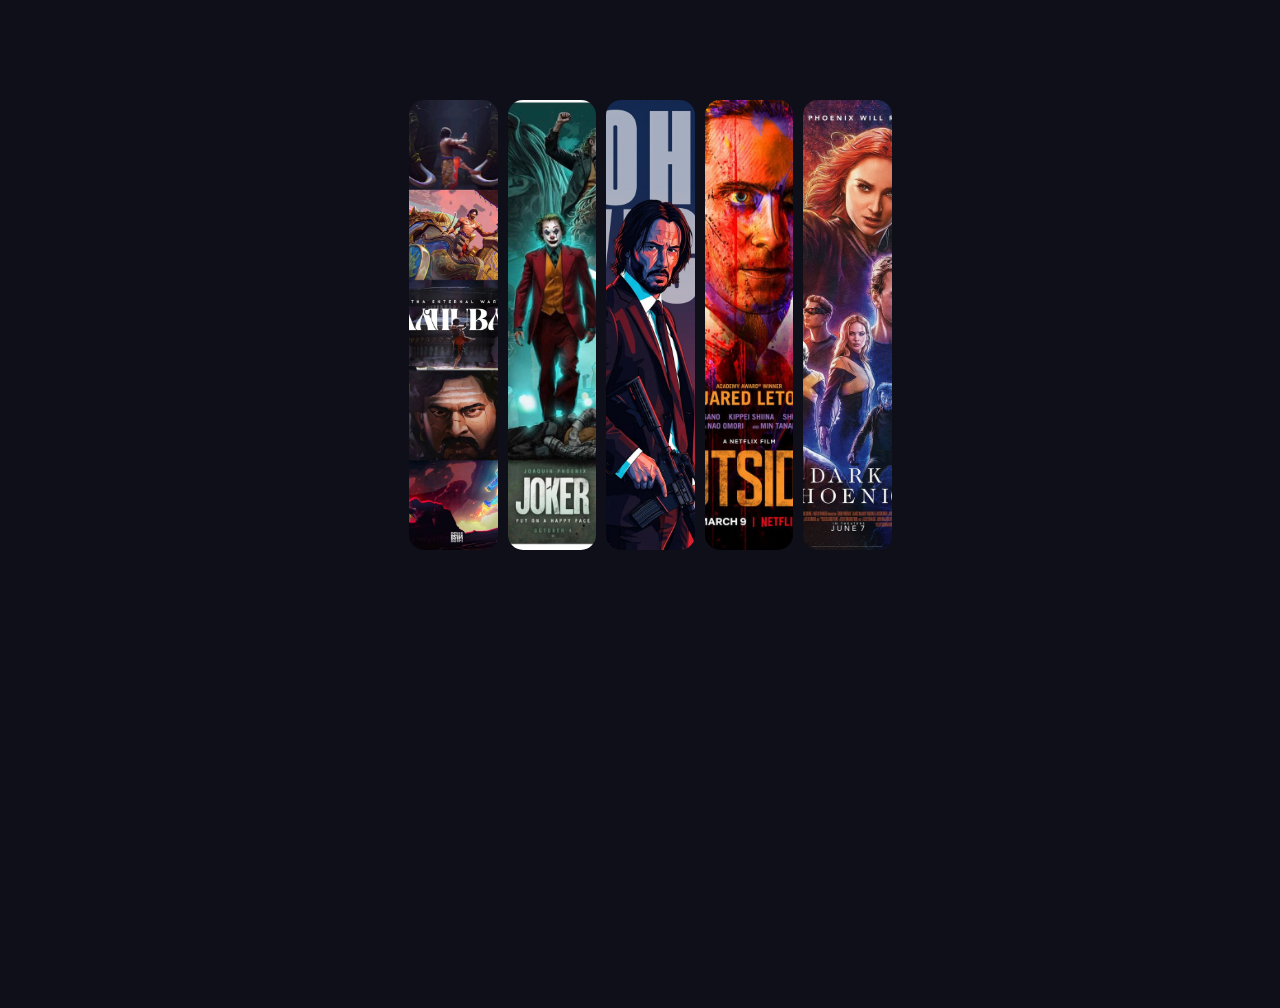
<file: index.html>
<!DOCTYPE html>
<html lang="en">
<head>
    <meta charset="UTF-8">
    <meta name="viewport" content="width=device-width, initial-scale=1.0">
    <link rel="stylesheet" href="style.css">
    <title>MOVIE : ANIMATION</title>
</head>
<body>
    <div class="main"> 

    <div class="container">
        <img src="poster/bahu" alt="">
        <img src="poster/joker" alt="">
        <img src="poster/img3.jpg" alt="">
        <img src="poster/img4.jpg" alt="">
        <img src="poster/img5.jpg" alt="">
    </div>
    </div>
</body>
</html>
</file>
<file: style.css>
body{
    background:#0f0f1a;
    height:100vh;
}
.main-box {
    position: relative;
    width: 80%;
}
 

.container{
    margin: 100px 0 0 200px;
    width: 70%;
    height: 450px;
    display: flex;
    justify-content: center;
    align-items: center;
    gap: 10px;
}
 
.container img{
    width: 10%;
    height:100%;
    object-fit: cover;
    border-radius: 15px;
    transition: all 0.5s ease;
    cursor: pointer;
}
.container img:hover{
    width:40%;
    /* box-shadow:0 0 6px rgba(255,255,150, 0.6),
        0 0 12px rgba( 255, 255,150, 0.5),
        0 0 20px rgba( 255, 255,150, 0.4); */

        
    box-shadow:
        0 0 6px rgba(120, 200, 255, 0.6),
        0 0 12px rgba(120, 200, 255, 0.5),
        0 0 20px rgba(120, 200, 255, 0.4);
}
</file>
